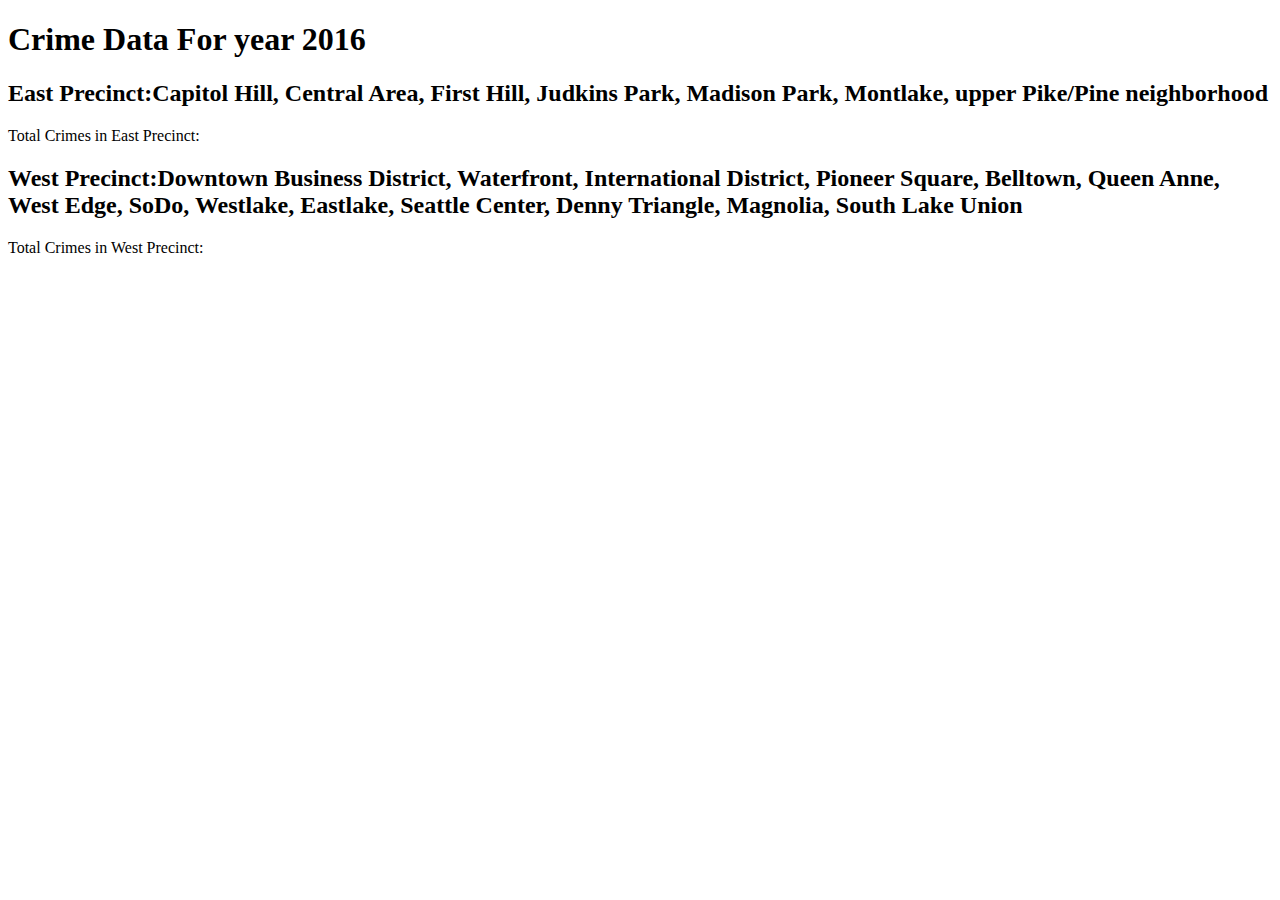
<file: js/TrialExamples/CrimeApi01.html>
<!DOCTYPE html>
<html>

<head>
    <script src="https://ajax.googleapis.com/ajax/libs/jquery/3.1.1/jquery.min.js"></script>
    <script src="https://ajax.aspnetcdn.com/ajax/jQuery/jquery-3.1.1.min.js"></script>
</head>

<body>
    <h1>Crime Data For year 2016</h1>
    <h2>East Precinct:Capitol Hill, Central Area, First Hill, Judkins Park, Madison Park, Montlake, upper Pike/Pine neighborhood</h2>
    <div id="EastCrime">Total Crimes in East Precinct:</div>
    <h2>West Precinct:Downtown Business District, Waterfront, International District, Pioneer Square, Belltown, Queen Anne, West Edge, SoDo, Westlake, Eastlake, Seattle Center, Denny Triangle, Magnolia, South Lake Union</h2>
    <div id="WestCrime">Total Crimes in West Precinct:</div>
    <script>
    $.ajax({
        url: "https://data.seattle.gov/resource/y7pv-r3kh.json",
        type: "GET",

    }).done(function(data) {
        var eastCount = 0;
        var westCount = 0;
        var eastMap = new Map();
        var westMap = new Map();
        var filteredData = data.filter(function(obj) {
            var eastHash = {
                "E1": true,
                "E2": true,
                "E3": true,
                "G1": true,
                "G2": true,
                "G3": true,
                "C1": true,
                "C2": true,
                "C3": true
            };

            var westHash = {
                "M1": true,
                "M2": true,
                "M3": true,
                "K1": true,
                "K2": true,
                "K3": true,
                "Q1": true,
                "Q2": true,
                "Q3": true,
                "D1": true,
                "D2": true,
                "D3": true
            };

            if (obj.year === '2016') {
                if (eastHash[obj.zone_beat] === true) {

                    eastCount++;
                    if (eastMap.get(obj.zone_beat) === undefined) {
                        eastMap.set(obj.zone_beat, 1);
                    } else {
                        eastMap.set(obj.zone_beat, eastMap.get(obj.zone_beat) + 1);
                    }
                }

                if (westHash[obj.zone_beat] === true) {
                    westCount++;
                    if (westMap.get(obj.zone_beat) === undefined) {
                        westMap.set(obj.zone_beat, 1);
                    } else {
                        westMap.set(obj.zone_beat, westMap.get(obj.zone_beat) + 1);
                    }
                }
            }



        });

        console.log(eastCount);
        $('#EastCrime').append(eastCount + '<br/>');

        console.log(westCount);
        $('#WestCrime').append(westCount + '<br/>');

        eastMap.forEach(function(value, key) {
            $('#EastCrime').append(key + ' = ' + value + '<br/>');
        });

        westMap.forEach(function(value, key) {
            $('#WestCrime').append(key + ' = ' + value + '<br/>');
        });


    });
    </script>
</body>

</html>
</file>
